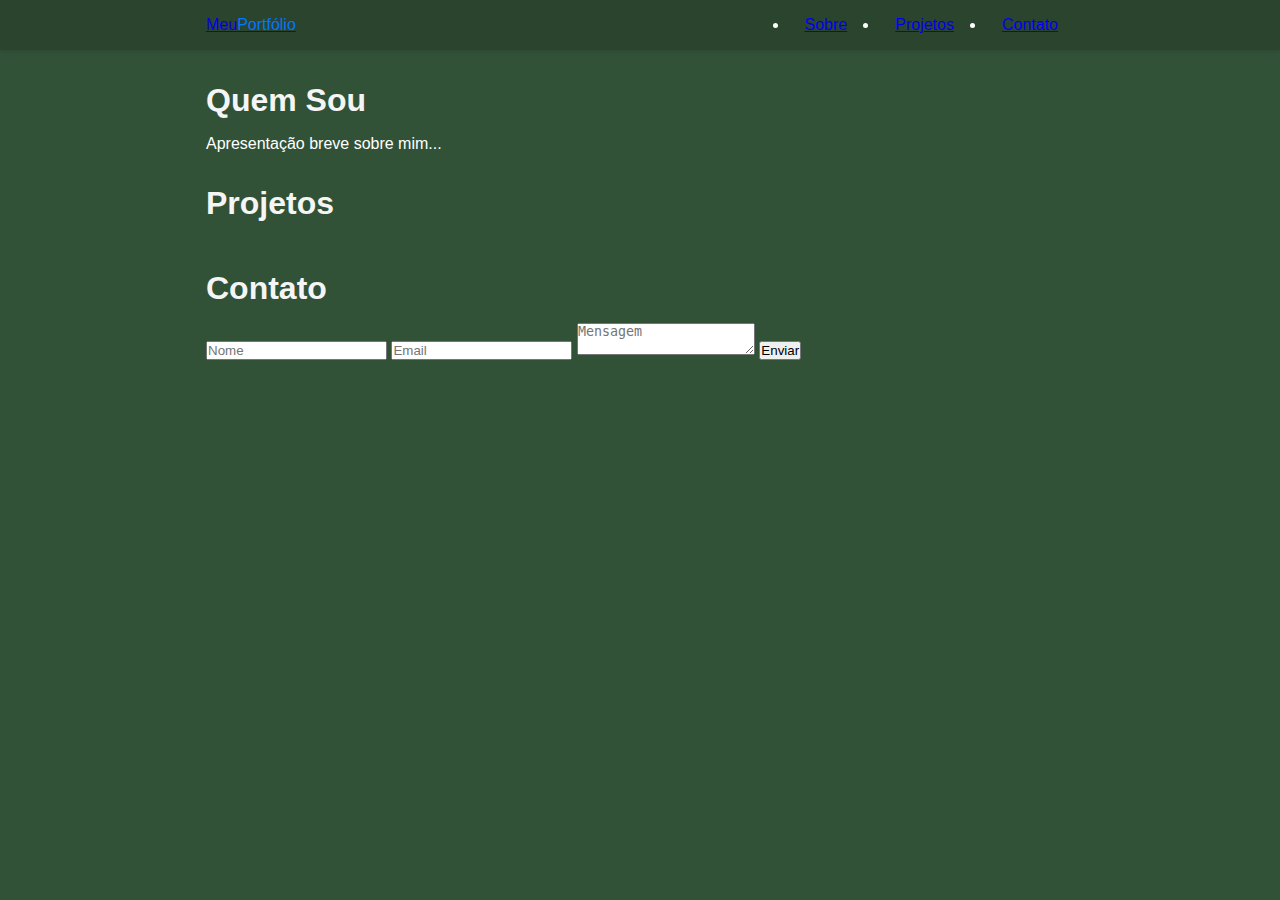
<file: index.html>
<!DOCTYPE html>
<html lang="pt-BR">
<head>
  <meta charset="UTF-8" />
  <meta name="viewport" content="width=device-width, initial-scale=1.0" />
  <title>Portfólio</title>
  <link rel="stylesheet" href="style.css" />
</head>
<body>
  <header class="header">
    <nav class="navbar">
      <a href="#" class="logo">Meu<span>Portfólio</span></a>
      <ul class="nav-links">
        <li><a href="#about">Sobre</a></li>
        <li><a href="#projects">Projetos</a></li>
        <li><a href="#contact">Contato</a></li>
      </ul>
      <div class="hamburger">
        <span></span><span></span><span></span>
      </div>
    </nav>
  </header>

  <section id="about" class="about-section">
    <h2>Quem Sou</h2>
    <p>Apresentação breve sobre mim...</p>
  </section>

  <section id="projects" class="projects-section">
    <h2>Projetos</h2>
    <div class="projects-grid">
      <!-- cards de projetos gerados via JS -->
    </div>
  </section>

  <section id="contact" class="contact-section">
    <h2>Contato</h2>
    <form id="contactForm">
      <input type="text" name="name" placeholder="Nome" required />
      <input type="email" name="email" placeholder="Email" required />
      <textarea name="message" placeholder="Mensagem" required></textarea>
      <button type="submit">Enviar</button>
    </form>
    <div id="formStatus"></div>
  </section>

  <script src="script.js"></script>
</body>
</html>
</file>
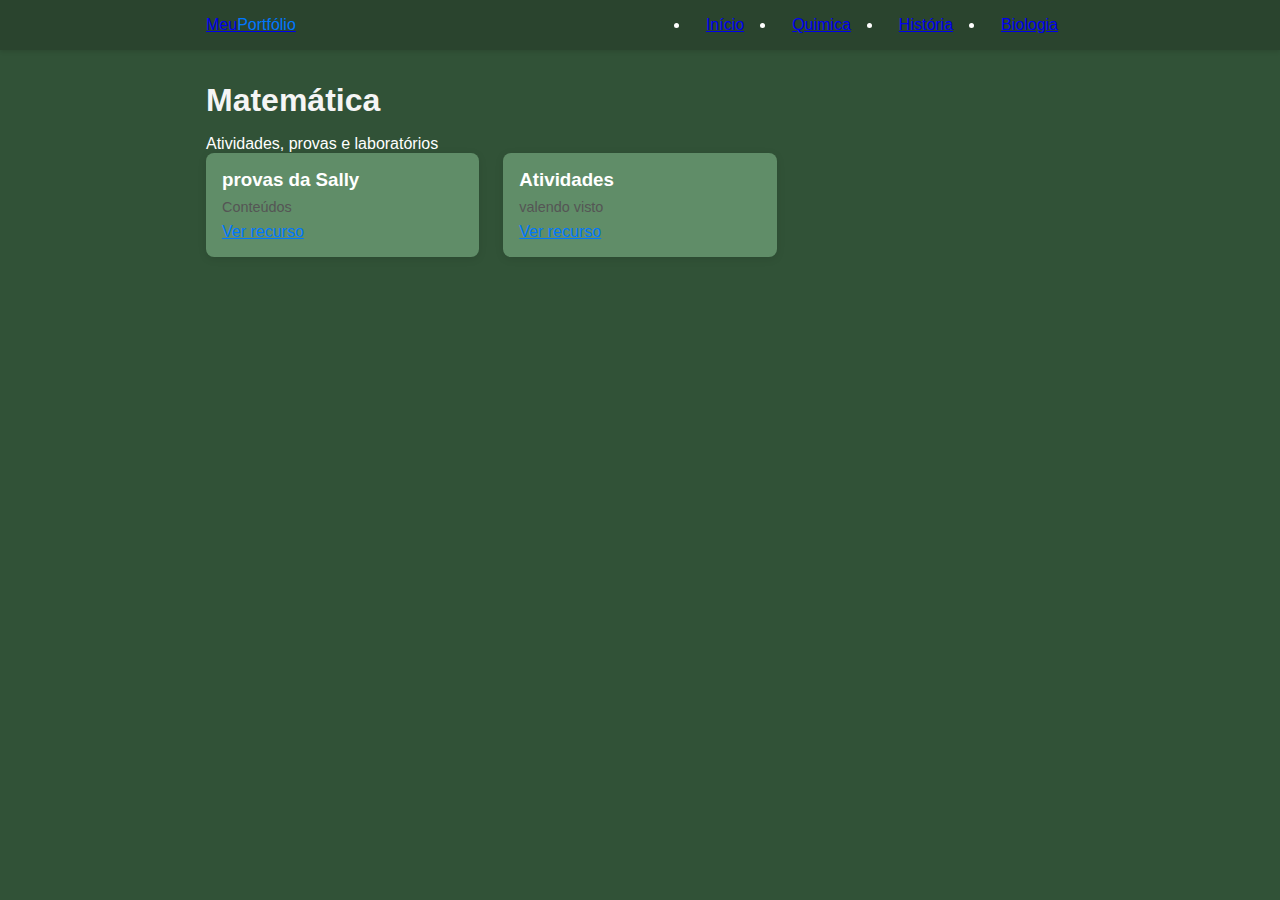
<file: matematica.html>
<!DOCTYPE html>
<html lang="pt-BR">
<head>
  <meta charset="UTF-8"/>
  <meta name="viewport" content="width=device-width, initial-scale=1.0"/>
  <title>Matemática</title>
  <link rel="stylesheet" href="style.css"/>
</head>
<body>
  <header class="header">
    <nav class="navbar">
      <a href="index.html" class="logo">Meu<span>Portfólio</span></a>
      <ul class="nav-links">
         <li><a href="index.html">Início </a></li>
        <li><a href="quimica.html">Quimica</a></li>
        <li><a href="materia3.html">História</a></li>
        <li><a href="materia4.html">Biologia</a></li>
      </ul>
      <div class="hamburger"><span></span><span></span><span></span></div>
    </nav>
  </header>

  <section class="content-section">
    <h2>Matemática</h2>
    <p>Atividades, provas e laboratórios </p>
    <div class="projects-grid">
      <div class="project-card">
        <h3>provas da Sally</h3>
        <p>Conteúdos</p>
        <a href="#">Ver recurso</a>
      </div>
      <div class="project-card">
        <h3>Atividades</h3>
        <p>valendo visto</p>
        <a href="#">Ver recurso</a>
      </div>
    </div>
  </section>

  <script src="script.js"></script>
</body>
</html>
</file>
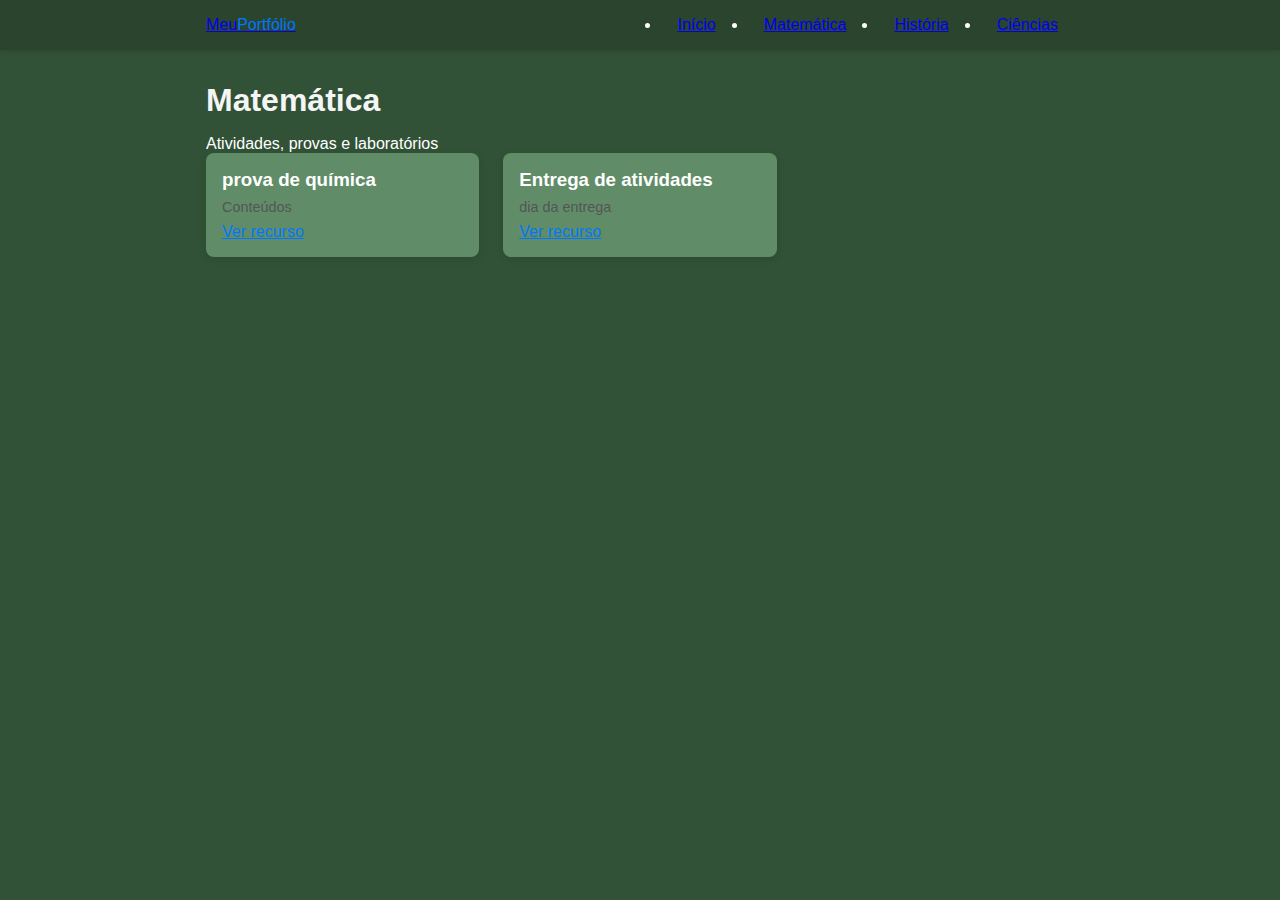
<file: quimica.html>
<!DOCTYPE html>
<html lang="pt-BR">
<head>
  <meta charset="UTF-8"/>
  <meta name="viewport" content="width=device-width, initial-scale=1.0"/>
  <title>Química</title>
  <link rel="stylesheet" href="style.css"/>
</head>
<body>
  <header class="header">
    <nav class="navbar">
      <a href="index.html" class="logo">Meu<span>Portfólio</span></a>
      <ul class="nav-links">
         <li><a href="index.html">Início </a></li>
        <li><a href="materia1.html">Matemática</a></li>
        <li><a href="materia3.html">História</a></li>
        <li><a href="materia4.html">Ciências</a></li>
      </ul>
      <div class="hamburger"><span></span><span></span><span></span></div>
    </nav>
  </header>

  <section class="content-section">
    <h2>Matemática</h2>
    <p>Atividades, provas e laboratórios </p>
    <div class="projects-grid">
      <div class="project-card">
        <h3>prova de química </h3>
        <p>Conteúdos</p>
        <a href="#">Ver recurso</a>
      </div>
      <div class="project-card">
        <h3>Entrega de atividades</h3>
        <p>dia da entrega</p>
        <a href="#">Ver recurso</a>
      </div>
    </div>
  </section>

  <script src="script.js"></script>
</body>
</html>
</file>
<file: style.css>
* {
  margin: 0;
  padding: 0;
  box-sizing: border-box;
}
body {
  font-family: Arial, sans-serif;
  background: #315237;
  color: #ffffff;
}
.header {
  background: #2a442e;
  position: sticky;
  top: 0;
  z-index: 10;
  box-shadow: 0 2px 4px rgba(0,0,0,.1);
}
.navbar {
  max-width: 900px;
  margin: auto;
  display: flex;
  justify-content: space-between;
  align-items: center;
  padding: 1rem;
}
.logo span { color: #0077ff; 
  text-decoration: none;
}
.nav-links { display: flex; gap:1rem; }
.nav-links a { padding: .5rem 1rem; border-radius:5px; }
.nav-links a:hover { background: #eaeaea; }
.hamburger {
  display: none;
  flex-direction: column;
  gap: 4px;
  cursor: pointer;
  text-decoration: none;
}
.hamburger span {
  width: 25px; height: 3px; background: #333;
  display: block;
}
section {
  max-width: 900px;
  margin: 2rem auto;
  padding: 0 1rem;
}
h2 {
  font-size: 2rem;
  margin-bottom: 1rem;
  color: #f5f5f5;
}
.projects-grid {
  display: grid;
  gap: 1.5rem;
  grid-template-columns: repeat(auto-fill, minmax(250px,1fr));
}
.project-card {
  background: #608d68;
  border-radius:8px;
  padding:1rem;
  box-shadow:0 2px 8px rgba(0,0,0,.1);
  transition: transform .2s;
}
.project-card:hover {
  transform: translateY(-5px);
}
.project-card h3 { margin-bottom:.5rem; }
.project-card p { color: #555; font-size:.9rem; }
.project-card a {
  display:inline-block;
  margin-top:.5rem;
  color:#0077ff;
  text-decoration:underline;
}
@media (max-width:768px) {
  .nav-links {
    display: none;
    position: absolute;
    top:60px;
    right:0;
    background:#fff;
    flex-direction:column;
    width:200px;
    box-shadow:0 2px 4px rgba(0,0,0,.1);
  }
  .nav-links.active { display:flex; }
  .hamburger { display:flex; }
}
</file>
